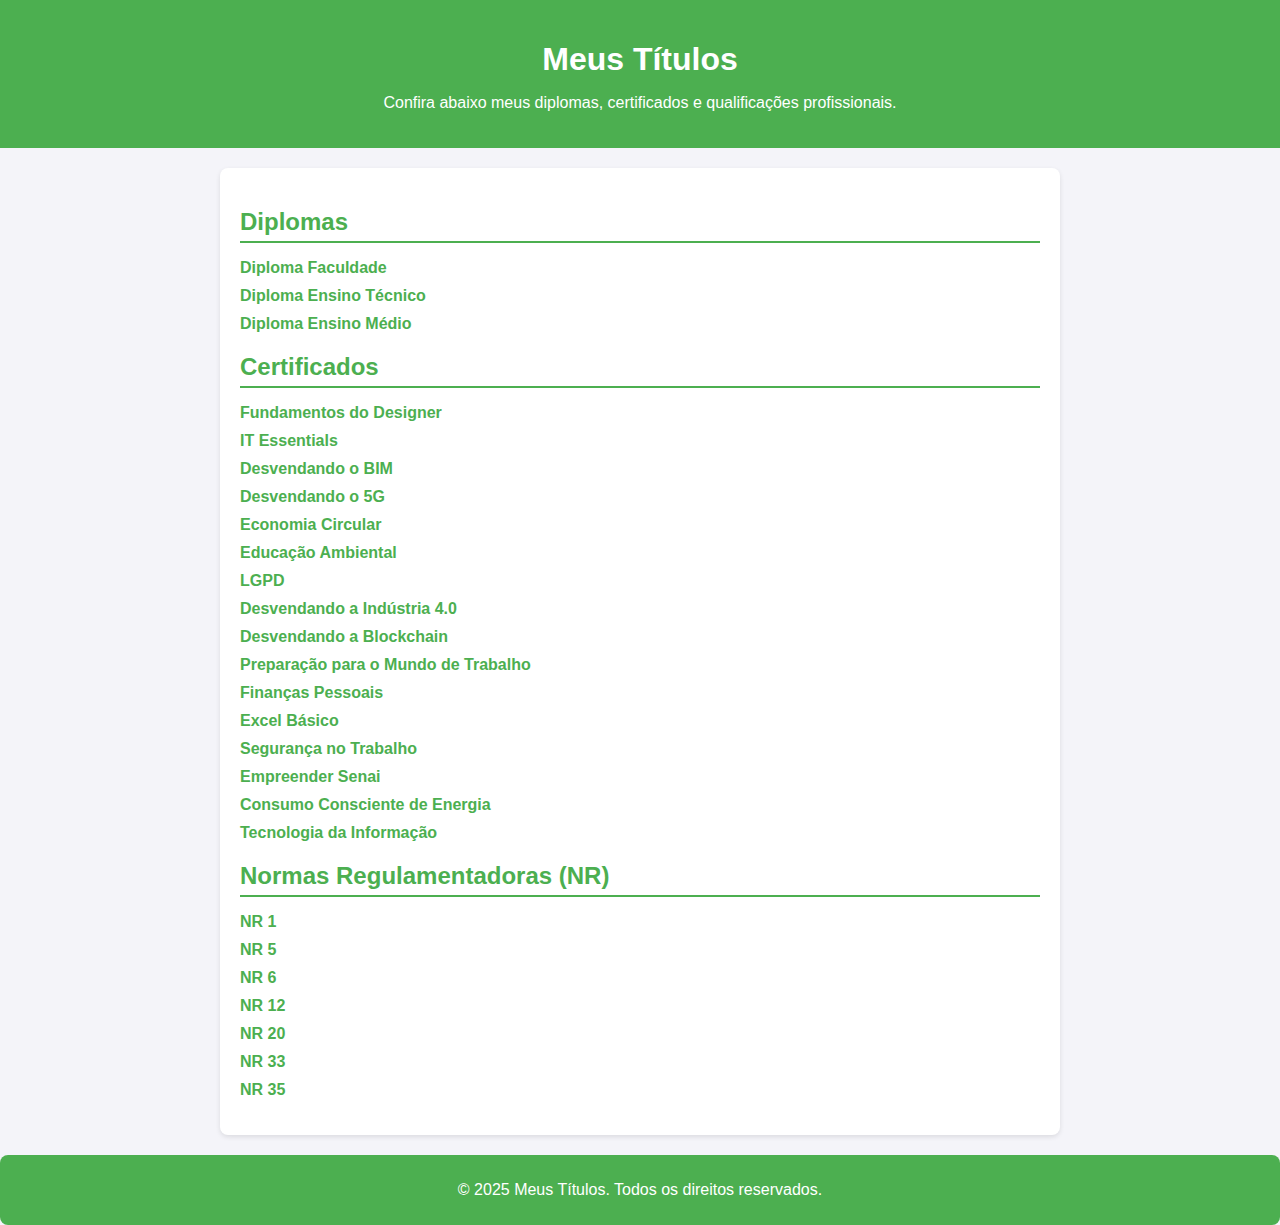
<file: src/certificados/certificados.html>
<!DOCTYPE html>
<html lang="pt-BR">
<head>
    <meta charset="UTF-8">
    <meta name="viewport" content="width=device-width, initial-scale=1.0">
    <meta name="description" content="Veja meus diplomas, certificados e qualificações profissionais.">
    <title>Meus Títulos</title>
    <style>
        body {
            font-family: 'Segoe UI', Tahoma, Geneva, Verdana, sans-serif;
            margin: 0;
            padding: 0;
            background-color: #f4f4f9;
            color: #333;
        }
        header {
            background-color: #4CAF50;
            color: white;
            padding: 20px 0;
            text-align: center;
        }
        main {
            max-width: 800px;
            margin: 20px auto;
            padding: 20px;
            background: white;
            box-shadow: 0 2px 5px rgba(0, 0, 0, 0.1);
            border-radius: 8px;
        }
        h1 {
            font-size: 2rem;
            margin-bottom: 10px;
        }
        h2 {
            border-bottom: 2px solid #4CAF50;
            padding-bottom: 5px;
            margin-bottom: 15px;
            color: #4CAF50;
        }
        ul {
            list-style-type: none;
            padding: 0;
        }
        li {
            margin: 10px 0;
        }
        a {
            text-decoration: none;
            color: #4CAF50;
            font-weight: bold;
        }
        a:hover {
            color: #388E3C;
        }
        footer {
            text-align: center;
            margin-top: 20px;
            padding: 10px;
            background-color: #4CAF50;
            color: white;
            border-radius: 8px;
        }
    </style>
</head>
<body>
    <header>
        <h1>Meus Títulos</h1>
        <p>Confira abaixo meus diplomas, certificados e qualificações profissionais.</p>
    </header>

    <main>
        <h2>Diplomas</h2>
        <ul>
            <li><a href="img/Diploma-Fatec.jpeg" target="_blank" alt="Diploma da Faculdade">Diploma Faculdade</a></li>
            <li><a href="img/Diploma-senai.jpeg" target="_blank" alt="Diploma Ensino Técnico">Diploma Ensino Técnico</a></li>
            <li><a href="img/Diploma-sesi.jpeg" target="_blank" alt="Diploma Ensino Médio">Diploma Ensino Médio</a></li>
        </ul>

        <h2>Certificados</h2>
        <ul>
            <li><a href="img/certificado1.jpg" target="_blank" alt="Certificado Fundamentos do Designer">Fundamentos do Designer</a></li>
            <li><a href="img/certificado2.jpg" target="_blank" alt="Certificado IT Essentials">IT Essentials</a></li>
            <li><a href="img/certificado3.jpg" target="_blank" alt="Certificado Desvendando o BIM">Desvendando o BIM</a></li>
            <li><a href="img/certificado4.jpg" target="_blank" alt="Certificado Desvendando o 5G">Desvendando o 5G</a></li>
            <li><a href="img/certificado5.jpg" target="_blank" alt="Certificado Economia Circular">Economia Circular</a></li>
            <li><a href="img/certificado6.jpg" target="_blank" alt="Certificado Educação Ambiental">Educação Ambiental</a></li>
            <li><a href="img/certificado7.jpg" target="_blank" alt="Certificado LGPD">LGPD</a></li>
            <li><a href="img/certificado8.jpg" target="_blank" alt="Certificado Desvendando a Indústria 4.0">Desvendando a Indústria 4.0</a></li>
            <li><a href="img/certificado9.jpg" target="_blank" alt="Certificado Desvendando a Blockchain">Desvendando a Blockchain</a></li>
            <li><a href="img/certificado10.jpg" target="_blank" alt="Certificado Preparação para o Mundo de Trabalho">Preparação para o Mundo de Trabalho</a></li>
            <li><a href="img/certificado11.jpg" target="_blank" alt="Certificado Finanças Pessoais">Finanças Pessoais</a></li>
            <li><a href="img/certificado12.jpg" target="_blank" alt="Certificado Excel Básico">Excel Básico</a></li>
            <li><a href="img/certificado13.jpg" target="_blank" alt="Certificado Segurança no Trabalho">Segurança no Trabalho</a></li>
            <li><a href="img/certificado14.jpg" target="_blank" alt="Certificado Empreender Senai">Empreender Senai</a></li>
            <li><a href="img/certificado15.jpg" target="_blank" alt="Certificado Consumo Consciente de Energia">Consumo Consciente de Energia</a></li>
            <li><a href="img/certificado16.jpg" target="_blank" alt="Certificado Tecnologia da Informação">Tecnologia da Informação</a></li>
        </ul>

        <h2>Normas Regulamentadoras (NR)</h2>
        <ul>
            <li><a href="img/NR1.jpg" target="_blank" alt="NR 1">NR 1</a></li>
            <li><a href="img/NR5.jpg" target="_blank" alt="NR 5">NR 5</a></li>
            <li><a href="img/NR6.jpg" target="_blank" alt="NR 6">NR 6</a></li>
            <li><a href="img/NR12.jpg" target="_blank" alt="NR 12">NR 12</a></li>
            <li><a href="img/NR20.jpg" target="_blank" alt="NR 20">NR 20</a></li>
            <li><a href="img/NR33.jpg" target="_blank" alt="NR 33">NR 33</a></li>
            <li><a href="img/NR35.jpg" target="_blank" alt="NR 35">NR 35</a></li>
        </ul>
    </main>

    <footer>
        <p>&copy; 2025 Meus Títulos. Todos os direitos reservados.</p>
    </footer>
</body>
</html>
</file>
